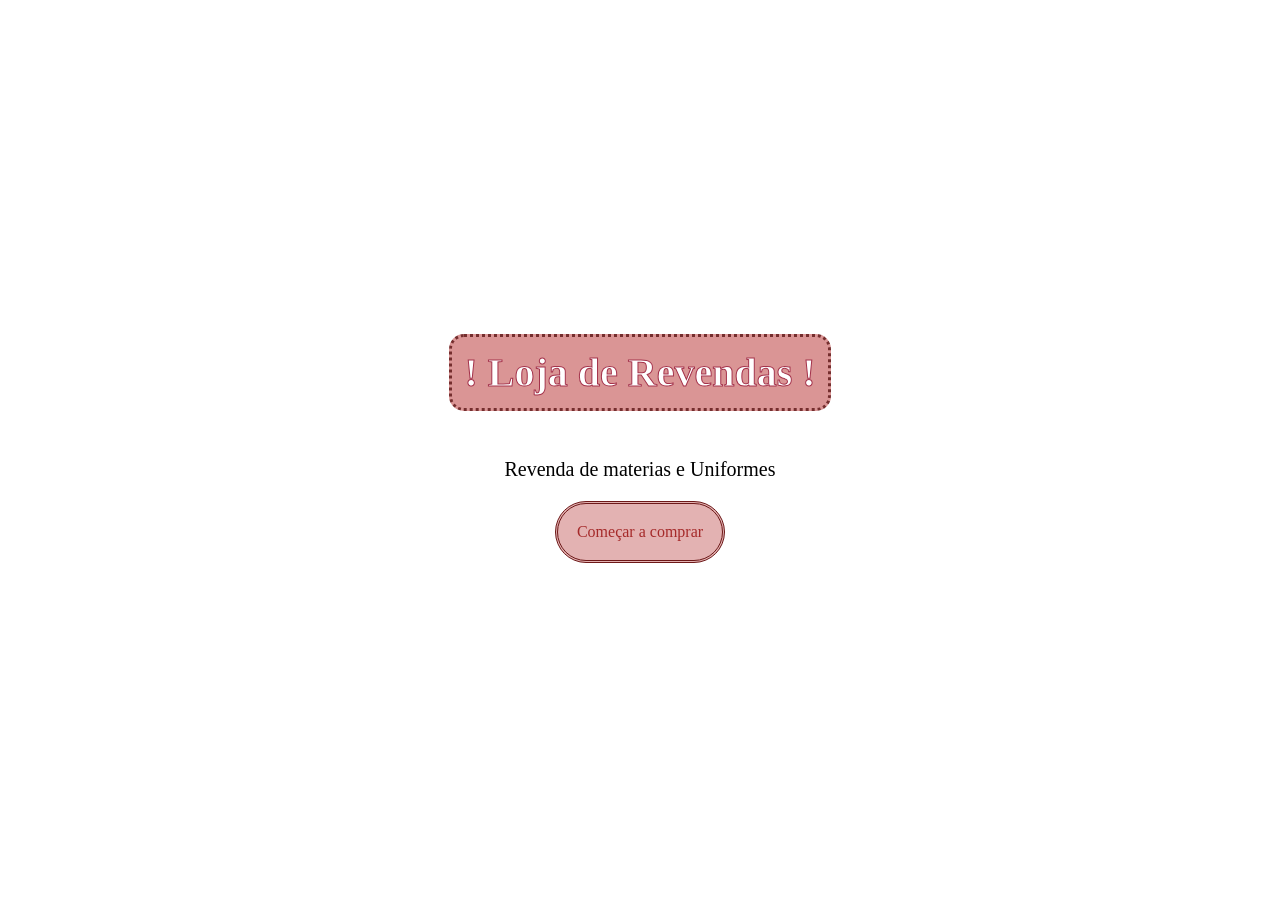
<file: index.html>
<!DOCTYPE html>
<html lang="en">

<head>
    <meta charset="UTF-8">
    <meta name="viewport" content="width=device-width, initial-scale=1.0">
    <link rel="stylesheet" href="Style.css">
    <link rel="preconnect" href="https://fonts.googleapis.com">
    <link rel="preconnect" href="https://fonts.gstatic.com" crossorigin>
    <link
        href="https://fonts.googleapis.com/css2?family=Goldman:wght@400;700&family=Inter:ital,opsz,wght@0,14..32,100..900;1,14..32,100..900&family=Irish+Grover&family=Open+Sans:ital,wght@0,300..800;1,300..800&display=swap"
        rel="stylesheet">
    <title>Entering Page</title>
</head>
<body>
    <div class="Help">
    
    <h1  class="Heyy">! Loja de Revendas !</h1>
    <p>Revenda de materias e Uniformes</p>
    <a href="./Buy.html"> Começar a comprar</a>
</p>
</div>
</body>

</html>
</file>
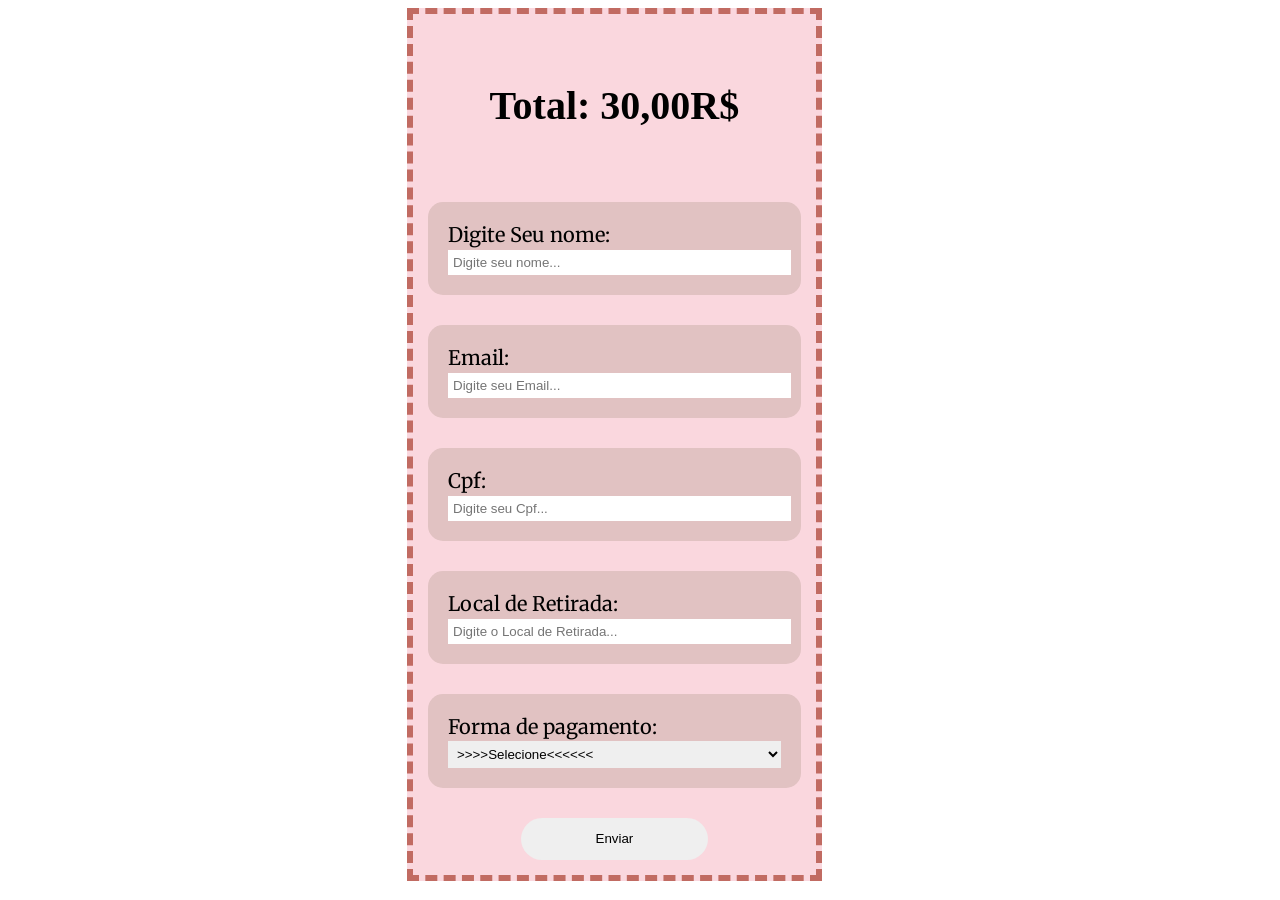
<file: Pagar.html>
<!DOCTYPE html>
<html lang="en">

<head>
    <meta charset="UTF-8">
    <meta name="viewport" content="width=device-width, initial-scale=1.0">
    <link rel="stylesheet" href="Pagar.css">
    <title>Pagar</title>
    <link rel="preconnect" href="https://fonts.googleapis.com">
    <link rel="preconnect" href="https://fonts.gstatic.com" crossorigin>
    <link
        href="https://fonts.googleapis.com/css2?family=Goldman:wght@400;700&family=Inter:ital,opsz,wght@0,14..32,100..900;1,14..32,100..900&family=Irish+Grover&family=Merriweather:ital,opsz,wght@0,18..144,300..900;1,18..144,300..900&family=Open+Sans:ital,wght@0,300..800;1,300..800&display=swap"
        rel="stylesheet">
</head>

<body>
    <div class="sup">
        <div class="Caixa">
            <h4>Total: 30,00R$</h4>

            <form action="">
                <div class="Yk"><label for="Nome">Digite Seu nome: <input type="text"
                            placeholder="Digite seu nome..."></label></div>


                <div class="Yk">
                    <label for="Email">
                        Email: <input type="email" name="Email" id="Email" placeholder="Digite seu Email...">
                    </label>
                </div>

                <div class="Yk">
                    <label for="cpf">
                        Cpf: <input type="number" name="cpf" id="cpf" placeholder="Digite seu Cpf..."></label>
                </div>

                <div class="Yk">
                    <label for="Local de Retirada">
                        Local de Retirada: <input type="text" name="Locar de Retirada" id="Local de Retirada"
                            placeholder="Digite o Local de Retirada...">
                    </label>
                </div>

                <div class="Yk">
                    <label for="pagamento">
                        Forma de pagamento:
                        <select name="pagamento" id="pagamento">
                            <option value="------Selecione-------">>>>>Selecione<<<<<< </option>
                            <option value="Pix">Pix</option>
                            <option value="Cartão (Credido/debito)">Cartão (Credido/debito)</option>
                            <option value="Dinheiro">Dinheiro</option>
                        </select>
                </div>
                <div class="Botao">
                    <a href="Pagamento.html"><button>Enviar</button></a>
                </div>
            </form>

        </div>
    </div>
</body>

</html>
</file>
<file: Style.css>
body{
    display: flex;
    flex-flow: column;
    justify-content: center;
}
.Help{
    background-image: url(https://i.pinimg.com/1200x/31/43/0d/31430d94593be5dab333016718345292.jpg);
    display: flex;
    flex-flow: column;
    justify-content: center;
    align-items: center;
    align-self: center;
    width: 402px;
    height: 894px;
    
}

h1{
    font-family: Irish Grover;
    font-size:250%;
    max-width: 100% ;
    background-color: rgb(218, 149, 149);
    padding: 12px;
    border-radius: 15px;
    border-style: dotted;
    border-color: rgb(117, 46, 46);
    -webkit-text-stroke: 1px #a4324b; color: white;
    
}


p{
    font-family: Irish Grover;
    font-size: 20px;
    max-width: 80%;
}

a{
      background-color: rgb(227, 178, 178);
      border-color: rgb(117, 46, 46);
       text-decoration: none;
       color: brown;
       padding: 19px;
       max-width: 50%;
       max-height: 10%;
       border-radius: 50px;
       border-style: double;
       border-color: rgb(109, 24, 24);
       font-family: Irish Grover;
}

a:hover{
    color: aliceblue;
    background-color: #a4324b;
    transition: 0.3s;
}
</file>
<file: Pagar.css>
.Caixa {
    background-color: rgb(250, 215, 222);
    padding: 15px;
    display: flex;
    flex-flow: column;
    gap: 20px;
    justify-content: center;
    align-items: center;
    height: fit-content;
    width: 80%;
    border: 6px solid rgb(193, 107, 98);
   border-style: dashed;
    display: flex;
    align-content: center;
}


body {
    
    justify-content: center;
    align-items: center;
    display: flex;

}

.Yk{
    background-color: rgb(225, 194, 194);
    padding: 20px;
    font-size: 20px;
    margin-bottom: 30px;
    font-family:Merriweather;
    border-radius: 15px;
    display: flex;
    flex-flow: column;
}

form button{
    border: 0;
    width: 50%;
    height: 20%;
    line-height: 300%;
    border-radius: 30px;
    
}


h4{
    font-size: 40px;
    
}


button:hover{
    background-color: brown;
    color: aliceblue;
    transition: 0.3s;
}

form{
    display: flex;
    flex-flow: column;

    justify-content: center; 
    width: 100%;  
}

.Sup{
      width: 402px;
    height: 894px;
    background-image: url(https://i.pinimg.com/736x/14/9e/b7/149eb7e90016c29fb50ffb201db880a0.jpg);
    display: flex;
    flex-flow: column;
}

input{
    border: 0;
    padding: 5px;
    width: 100%;
}

select{
    border: 0;
    padding: 5px;
    width: 100%;
}

input:hover{
    background-color: rgb(255, 206, 224);
border: 2px solid brown;
}

select:hover{
    background-color: rgb(255, 206, 224);
border: 2px solid brown;
}

form a {
    display: flex;
    justify-content: center;
    text-decoration: none;
}
</file>
